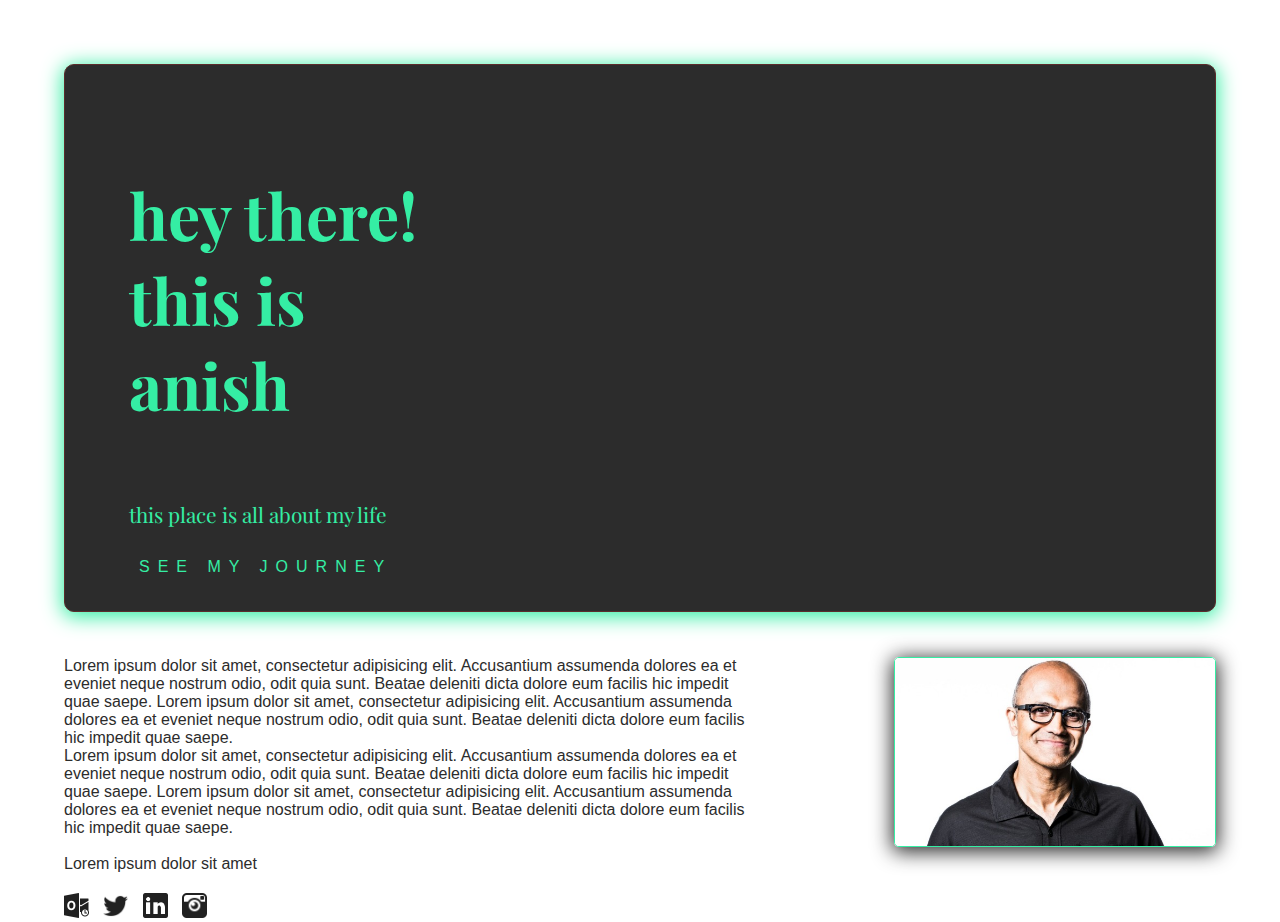
<file: htmlcssbasic/index.html>
<!DOCTYPE html>
	
	<head>
		 <meta name="viewport" content="width=device-width, intial-scale=1.0,user-scalable=no">
		
		<title>anish kumar srivastava</title>
		<link rel="stylesheet" type="text/css" href="index.css">
		<link href="https://fonts.googleapis.com/css?family=Playfair+Display:400,700" rel="stylesheet">
	</head>
	<body>
		<div class="container">
			<div class="card">
			<h1 class="heading">
				hey there!<br>this is <br>anish
			</h1>
			<p class="sub-heading">this place is all about my life <br><button>see my journey</button></p>
		</div>
		<div class="row">
			<div class="paragraph">
				Lorem ipsum dolor sit amet, consectetur adipisicing elit. Accusantium assumenda dolores ea et eveniet neque nostrum odio,
                    odit quia sunt. Beatae deleniti dicta dolore eum facilis hic impedit quae saepe. Lorem ipsum dolor sit amet, consectetur
                    adipisicing elit. Accusantium assumenda dolores ea et eveniet neque nostrum odio, odit quia sunt. Beatae deleniti dicta
                    dolore eum facilis hic impedit quae saepe.
                    <br>
                    Lorem ipsum dolor sit amet, consectetur adipisicing elit. Accusantium assumenda dolores ea et eveniet neque nostrum odio,
                    odit quia sunt. Beatae deleniti dicta dolore eum facilis hic impedit quae saepe. Lorem ipsum dolor sit amet, consectetur
                    adipisicing elit. Accusantium assumenda dolores ea et eveniet neque nostrum odio, odit quia sunt. Beatae deleniti dicta
                    dolore eum facilis hic impedit quae saepe.
                    <br><br>
                    Lorem ipsum dolor sit amet
                    <div class="icon-group">
                    	   <img src="outlook.png" class="icon">
                        <img src="twitter.png" class="icon">
                        <img src="linkedin.png" class="icon">
                        <img src="instagram.png" class="icon">
                    	
                    </div>

			</div>
			  <div class="image">
                    <img src="image.jpg" class="my-image">
                </div>
			
		</div>
			
		</div>



		
	</body>
</html>
</file>
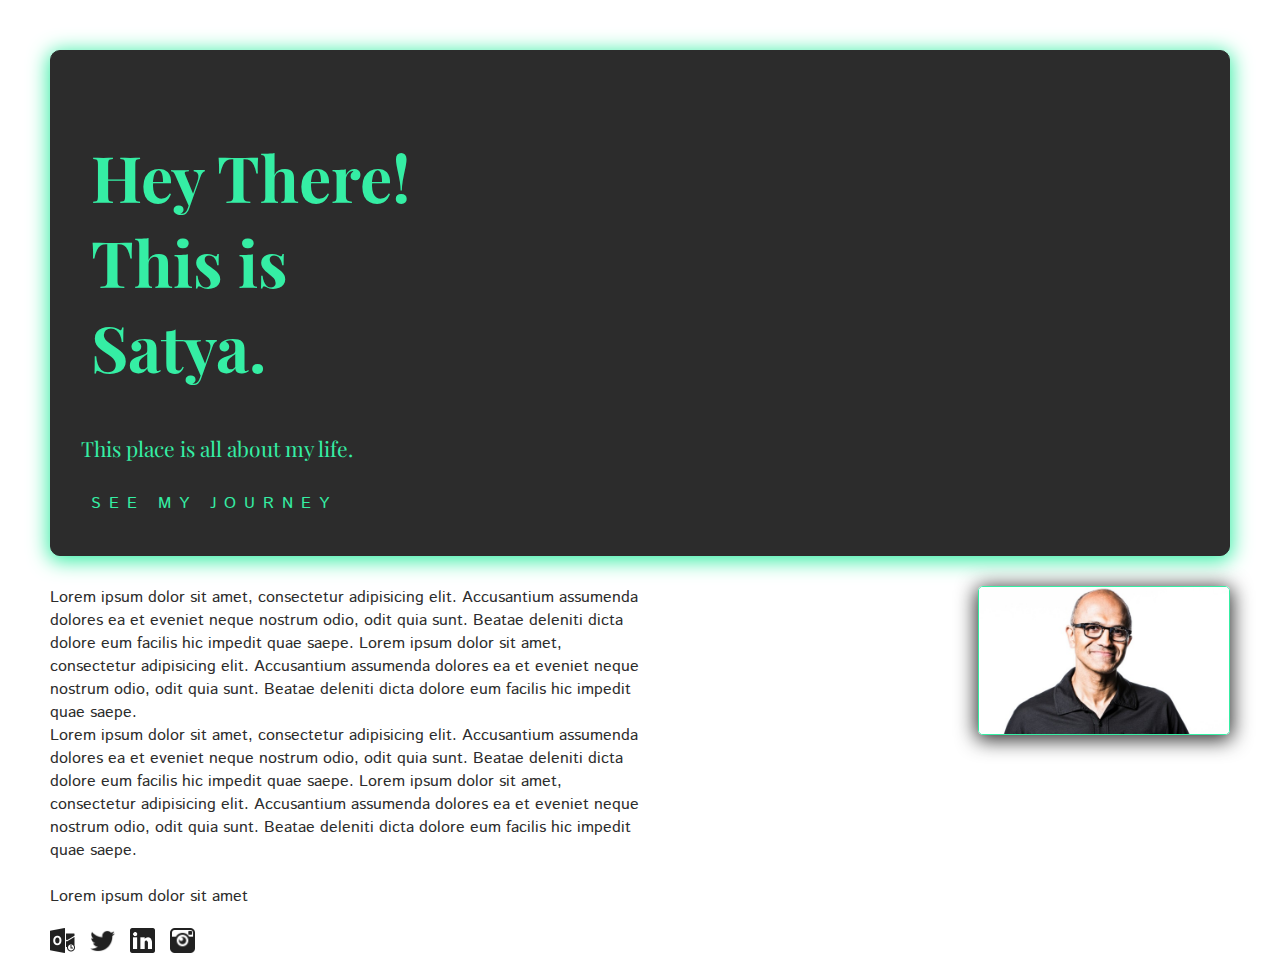
<file: practice/index.html>
<!DOCTYPE html>
<html>
    <head>
        <meta name="viewport" content="width=device-width, intial-scale=1.0,user-scalable=no">
        <title>My Portfolio</title>
        <!--Stylesheets-->
        <link rel="stylesheet" href="index.css">
        <!--Fonts-->
        <link href="https://fonts.googleapis.com/css?family=Playfair+Display:400,700" rel="stylesheet">
        <link href="https://fonts.googleapis.com/css?family=Istok+Web:400,700" rel="stylesheet">
        </head>
    <body>
        <div class="container">
            <div class="banner">
                <div class="card">
                    <h1 class="heading">
                        Hey There! <br>This is<br> Satya.
                    </h1>
                    <p class="sub-heading">
                        This place is all about my life.
                        <br>
                        <button>See My Journey</button>
                    </p>
                </div>
            </div>
            <div class="row">
                <div class="paragraph">
                    Lorem ipsum dolor sit amet, consectetur adipisicing elit. Accusantium assumenda dolores ea et eveniet neque nostrum odio,
                    odit quia sunt. Beatae deleniti dicta dolore eum facilis hic impedit quae saepe. Lorem ipsum dolor sit amet, consectetur
                    adipisicing elit. Accusantium assumenda dolores ea et eveniet neque nostrum odio, odit quia sunt. Beatae deleniti dicta
                    dolore eum facilis hic impedit quae saepe.
                    <br>
                    Lorem ipsum dolor sit amet, consectetur adipisicing elit. Accusantium assumenda dolores ea et eveniet neque nostrum odio,
                    odit quia sunt. Beatae deleniti dicta dolore eum facilis hic impedit quae saepe. Lorem ipsum dolor sit amet, consectetur
                    adipisicing elit. Accusantium assumenda dolores ea et eveniet neque nostrum odio, odit quia sunt. Beatae deleniti dicta
                    dolore eum facilis hic impedit quae saepe.
                    <br><br>
                    Lorem ipsum dolor sit amet
                    <div class="icon-group">
                        <img src="outlook.png" class="icon">
                        <img src="twitter.png" class="icon">
                        <img src="linkedin.png" class="icon">
                        <img src="instagram.png" class="icon">
                    </div>
                </div>
                <div class="image">
                    <img src="image.jpg" class="my-image">
                </div>
            </div>
        </div>
    </body>
</html>
</file>
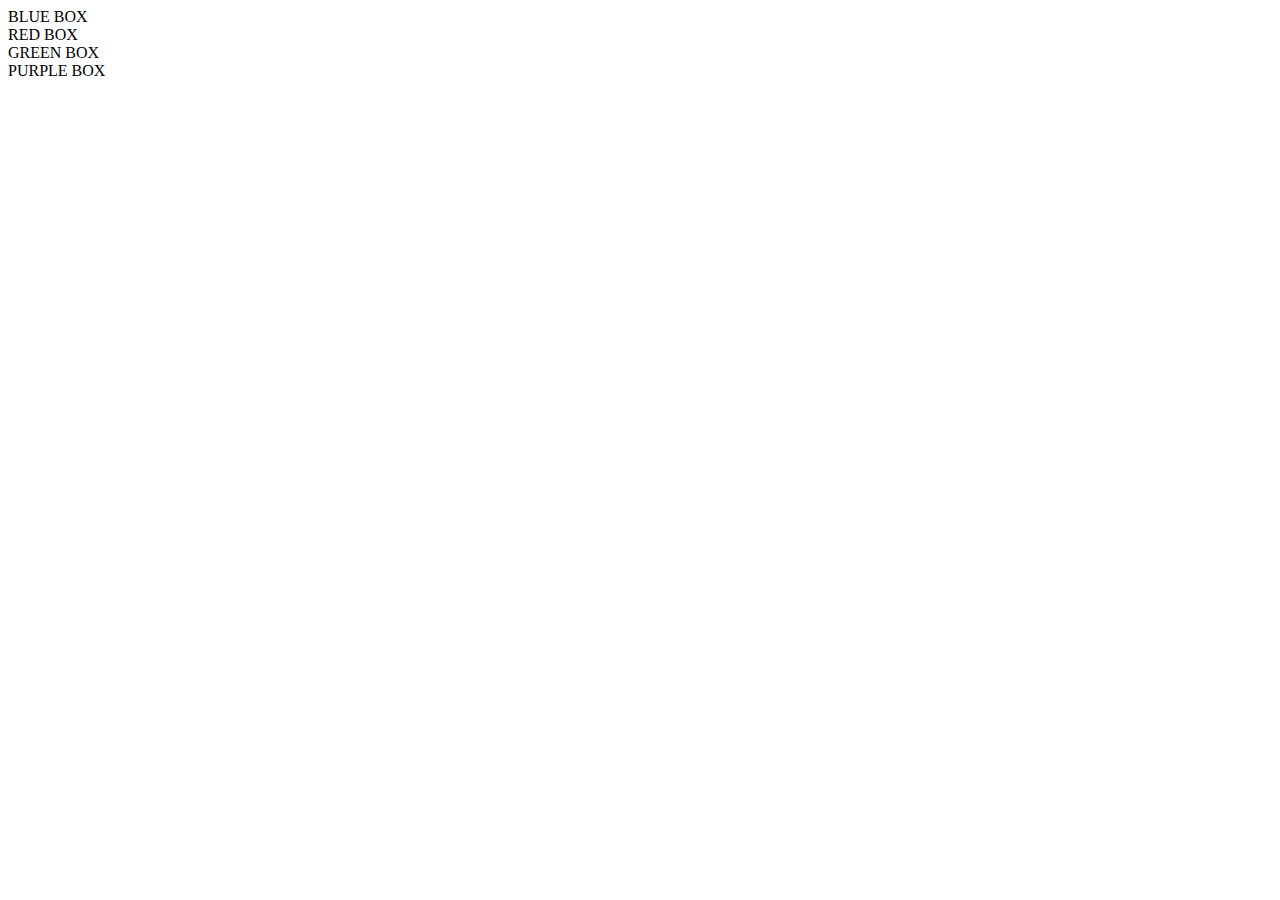
<file: Output_html.html>
<!DOCTYPE html>
<html>
<head>
	<meta charset="utf-8">
	<meta http-equiv="X-UA-Compatible" content="IE=edge">
	<title></title>
	
</head>
<body>

<div class="my-container">
	
		<div class="container-item blue myfont">BLUE BOX </div>
		<div class="container-item red myfont">RED BOX </div>
		<div class="container-item green myfont">GREEN BOX </div>
		<div class="container-item purple myfont">PURPLE BOX </div>
			
<script src="assignment.js" type="text/javascript" charset="utf-8" async defer></script>			
		
		
	
	
</div>
</body>
</html>
</file>
<file: htmlcssbasic/index.css>
:root {
  font-size: 16px; }

body {
  margin: 0;
  padding: 0; }

  .container{
  	display: block;
  	margin:5vw;
  }

  .card{
  	background:  #2c2c2c;
  	 border: 1px solid #5c2c2c;
  	 border-radius: 10px;
  	   box-shadow: 0px 3px 20px 2px #35eea4;
  	    display: block;
  }
.heading{
	 color: #35eea4;
	 font-family: "Playfair Display", serif;
         font-size: 4rem;
    font-weight: 700;
     margin-bottom: 1vh;
      padding: 5vw;

}


.sub-heading {
    color: #35eea4;
    font-family: "Playfair Display", serif;
    font-size: 1.3rem;
    margin: 0;
    
    padding: 0 5vw 2vw;
  }

 button {
      background:none;
      border: none;
      border-radius: 5px;
      color: #35eea4;
      font-family: "Istok Web", sans-serif;
      font-size: 1rem;
      letter-spacing: 8px;
      margin-top: 20px;
      padding: 10px;
      text-transform: uppercase;
      transition: box-shadow 0.3s linear 0.1s; }

button:hover {
      cursor: pointer;
      box-shadow: 0 3px 20px 0  #35eea4; 
  }
  .row {
  	display: block;
  	margin-top: 5vh;
  }
  .my-image {
    border: 1px solid #35eea4;
    border-radius: 5px;
    box-shadow: 0px 3px 20px 2px #2c2c2c;
    width: 25vw;
    float: right;

    
  
  }
  .paragraph {
  float: left;
  color: #2c2c2c;
  font-family: "Istok Web", sans-serif;
  width: 60%;
}

.icon-group {
  margin-top: 20px;
   }
 
  .icon {
    margin-right: 10px;
    width: 25px; 
}


@media screen and (max-width: 726px)
{
	.paragraph{
	width: 30%;
	}
	.my-image{
		width:60%;
	}
}
</file>
<file: practice/index.css>
:root {
  font-size: 16px; }

body {
  margin: 0;
  padding: 0; }

.container {
  display: block;  
  margin: 50px; }
  

.banner .card {
  background: #2c2c2c;
  border: 1px solid #2c2c2c;
  border-radius: 10px;
  box-shadow: 0px 3px 20px 2px #35eea4;
  display: block;
  }
  .banner .card .heading {
    color: #35eea4;
    font-family: "Playfair Display", serif;
    font-size: 64px;
    font-weight: 700;
    margin-bottom: 5px;
    padding: 40px; }
  .banner .card .sub-heading {
    color: #35eea4;
    font-family: "Playfair Display", serif;
    font-size: 21px;
    margin: 0;
    padding: 0 30px 30px; }
    .banner .card .sub-heading button {
      background: none;
      border: none;
      border-radius: 5px;
      color: #35eea4;
      font-family: "Istok Web", sans-serif;
      font-size: 16px;
      letter-spacing: 8px;
      margin-top: 20px;
      padding: 10px;
      text-transform: uppercase;
      transition: box-shadow 0.3s linear 0.1s; }
    .banner .card .sub-heading button:hover {
      cursor: pointer;
      box-shadow: 0 3px 20px 0 #35eea4; }

.row {
  display: block;

  margin-top: 30px; }

  .row .my-image {
    border: 1px solid #35eea4;
    border-radius: 5px;
    box-shadow: 0px 3px 20px 2px #2c2c2c;
    width: 250px;
    float: right;
  }

.paragraph {
  float: left;
  color: #2c2c2c;
  font-family: "Istok Web", sans-serif;
  width: 600px;
}

.icon-group {
  margin-top: 20px; }
  .icon-group .icon {
    margin-right: 10px;
    width: 25px; }
</file>
